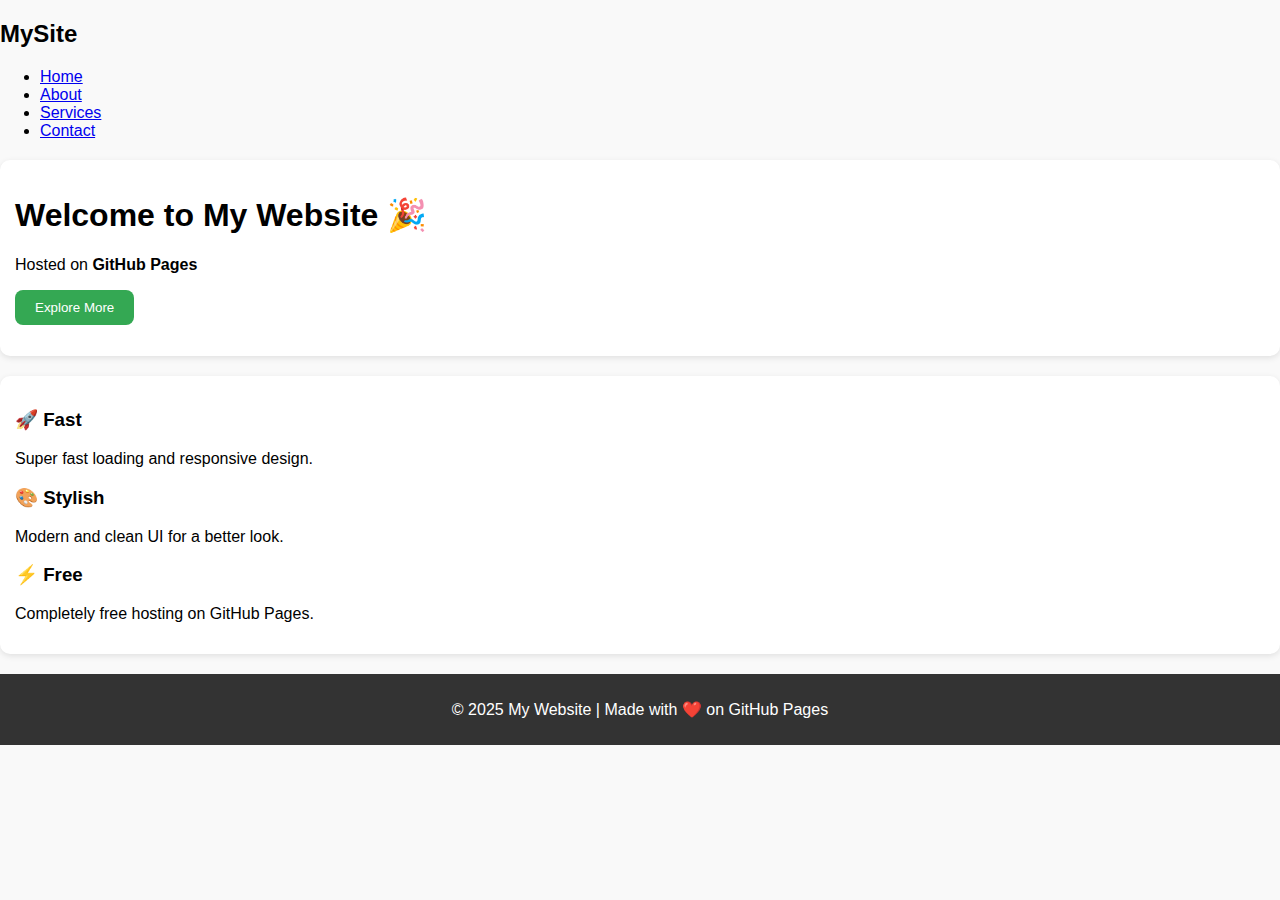
<file: index.html>
<!DOCTYPE html>
<html lang="en">
<head>
  <meta charset="UTF-8">
  <meta name="viewport" content="width=device-width, initial-scale=1.0">
  <title>My Stylish Website</title>
  <link rel="stylesheet" href="style.css">
</head>
<body>
  <!-- Navbar -->
  <nav class="navbar">
    <h2 class="logo">MySite</h2>
    <ul>
      <li><a href="#">Home</a></li>
      <li><a href="#">About</a></li>
      <li><a href="#">Services</a></li>
      <li><a href="#">Contact</a></li>
    </ul>
  </nav>

  <!-- Hero Section -->
  <section class="hero">
    <h1>Welcome to My Website 🎉</h1>
    <p>Hosted on <b>GitHub Pages</b></p>
    <button id="clickBtn">Explore More</button>
    <p id="message"></p>
  </section>

  <!-- Cards Section -->
  <section class="cards">
    <div class="card">
      <h3>🚀 Fast</h3>
      <p>Super fast loading and responsive design.</p>
    </div>
    <div class="card">
      <h3>🎨 Stylish</h3>
      <p>Modern and clean UI for a better look.</p>
    </div>
    <div class="card">
      <h3>⚡ Free</h3>
      <p>Completely free hosting on GitHub Pages.</p>
    </div>
  </section>

  <!-- Footer -->
  <footer>
    <p>© 2025 My Website | Made with ❤️ on GitHub Pages</p>
  </footer>

  <script src="script.js"></script>
</body>
</html>
</file>
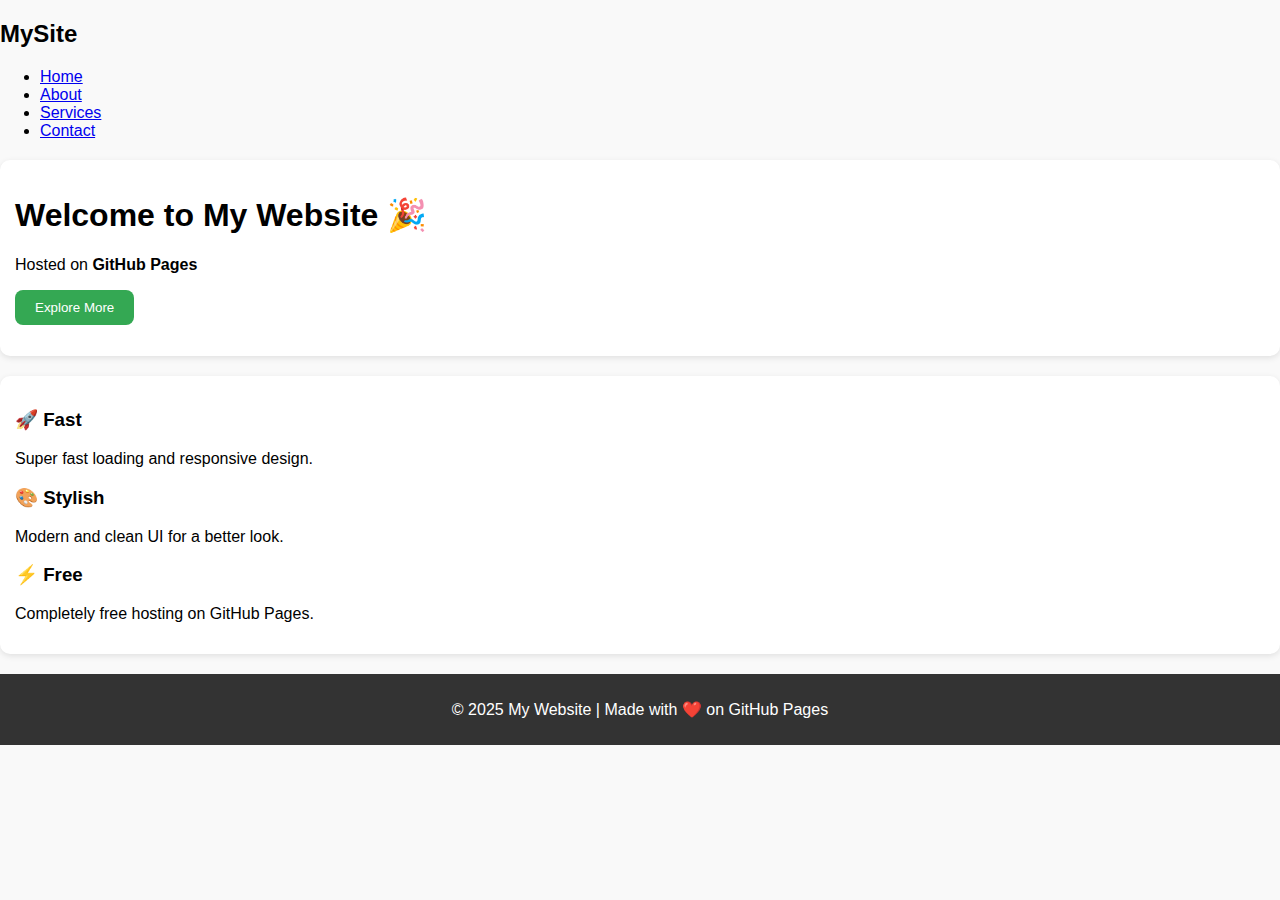
<file: expenses.html>
<!DOCTYPE html>
<html lang="en">
<head>
  <meta charset="UTF-8">
  <meta name="viewport" content="width=device-width, initial-scale=1.0">
  <title>My Stylish Website</title>
  <link rel="stylesheet" href="style.css">
</head>
<body>
  <!-- Navbar -->
  <nav class="navbar">
    <h2 class="logo">MySite</h2>
    <ul>
      <li><a href="#">Home</a></li>
      <li><a href="#">About</a></li>
      <li><a href="#">Services</a></li>
      <li><a href="#">Contact</a></li>
    </ul>
  </nav>

  <!-- Hero Section -->
  <section class="hero">
    <h1>Welcome to My Website 🎉</h1>
    <p>Hosted on <b>GitHub Pages</b></p>
    <button id="clickBtn">Explore More</button>
    <p id="message"></p>
  </section>

  <!-- Cards Section -->
  <section class="cards">
    <div class="card">
      <h3>🚀 Fast</h3>
      <p>Super fast loading and responsive design.</p>
    </div>
    <div class="card">
      <h3>🎨 Stylish</h3>
      <p>Modern and clean UI for a better look.</p>
    </div>
    <div class="card">
      <h3>⚡ Free</h3>
      <p>Completely free hosting on GitHub Pages.</p>
    </div>
  </section>

  <!-- Footer -->
  <footer>
    <p>© 2025 My Website | Made with ❤️ on GitHub Pages</p>
  </footer>

  <script src="script.js"></script>
</body>
</html>
</file>
<file: style.css>
body {
  font-family: Arial, sans-serif;
  background: #f9f9f9;
  margin: 0;
  padding: 0;
}

header {
  background: #4285f4;
  color: white;
  padding: 20px;
  text-align: center;
}

main {
  padding: 20px;
}

section {
  margin: 20px 0;
  padding: 15px;
  background: white;
  border-radius: 10px;
  box-shadow: 0 2px 6px rgba(0,0,0,0.1);
}

button {
  padding: 10px 20px;
  background: #34a853;
  color: white;
  border: none;
  border-radius: 8px;
  cursor: pointer;
}

button:hover {
  background: #2c8a44;
}

footer {
  background: #333;
  color: white;
  text-align: center;
  padding: 10px;
}
</file>
